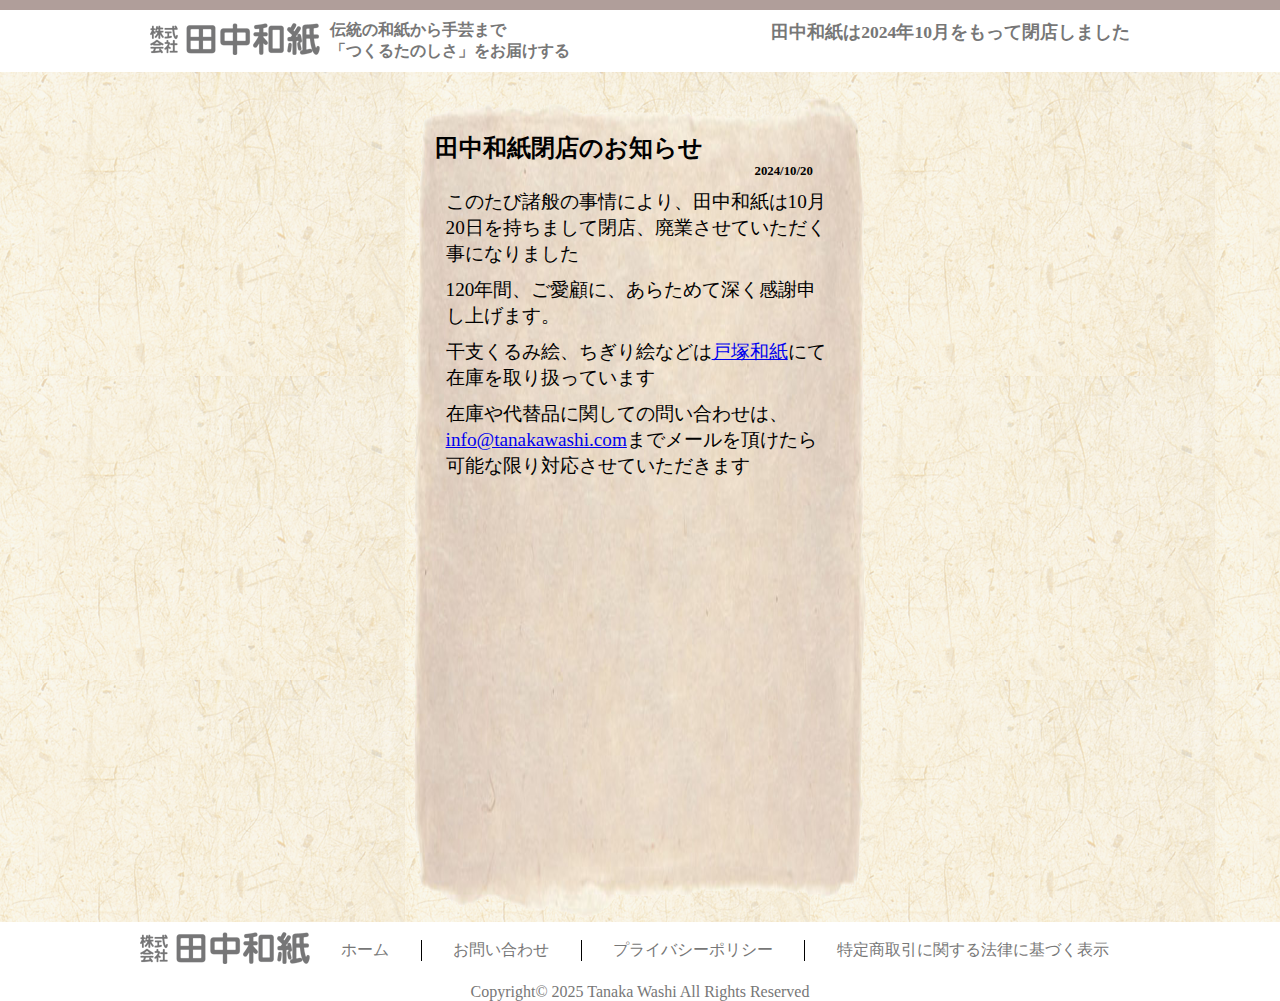
<file: index.html>
<!DOCTYPE html>
<html lang="ja">
<head>
	<meta charset="UTF-8">
	<meta name="viewport" content="width=device-width,initial-scale=1.0,minimum-scale=1.0">
	<title>田中和紙 伝統の和紙から手芸まで「つくるたのしさ」をお届けする</title>
	<meta name="description" content="田中和紙(たなかわし)は縁起物をはじめ、伝統の和紙をつかった和紙工芸品、ちりめんまり、切り絵、人間国宝濱田幸雄さん工房で漉いた典具帖厚口など各種和紙など幅広く取り扱っております。はじめての方でも簡単に作れる手作りキットは必要な部材はすべて入っているので安心してお楽しみください。ご自分で飾られても、ギフトとしても喜ばれる手作りキットは仕上がりが評判です。">
	<meta name="keywords" content="切り絵,くるみ絵,押絵,辰己雅章,和紙,ちりめんまり,たなかわし,田中わし, たなか和紙, 人間国宝,濱田幸雄,土佐天具,切り絵和紙,典具帖,和風,手作りキット,和の温もり,季節,四季,純楮黒和紙,押し花,ちぎり絵,和風,縮緬まり,切り絵作家,歳時記,四季折々,手作り,各種和紙,浅草橋,蔵前">
	<link rel="stylesheet" href="./css/menu.css">
	<link rel="stylesheet" href="./css/main_contents.css">
</head>

<body>
<div id='head'></div>
<header onclick=''>
	<div id='header_container'>
		<div id='main_header'>
			<ul id="storelogo">
				<li><a href="./index.html"><img src="./image/all/tanakawashi_logo.png" width="170" height="32" alt="Tanakawashi_logo"
							class="tanakawashi_logo" /></a></li>
				<li>
					<h1>伝統の和紙から手芸まで<br>「つくるたのしさ」をお届けする</h1>
				</li>
			</ul>
			<ul id="storeinfo">
				<li id="storeinfo_header">
					<h1>田中和紙は2024年10月をもって閉店しました</h1>
				</li>
				<li id="phone_and_time">
					<ul>
						<li id='phoneNumber'></li>
						<li id='businessHour'></li>
					</ul>
				</li>
			</ul>
			<div id='smartphone_fix_menu'>
			</div>
		</div>
		<div id='main_menu_header' ontouchstart=''>
			<nav>
				<ul class="global_menu">
					<li>
						<div class="menu_header_logo"><a href="#"><img src="./image/all/tanakawashi_logo.png" width="170" height="32" alt="Tanakawashi_logo"
							class="tanakawashi_logo" /></a></div>
					</li>
					<li class='downmenu'>
					</li>
				</ul>
			</nav>
		</div>
	</div>
</header>
	<div id='main_contents' onclick=''>
		<div class='top_contents'>
			<div class='oshirase_info'>
				<ul class='info_board'>
					<li>
						<h2>田中和紙閉店のお知らせ</h2>
						<h3>2024/10/20</h3>
						<p>このたび諸般の事情により、田中和紙は10月20日を持ちまして閉店、廃業させていただく事になりました</p>
						<p>120年間、ご愛顧に、あらためて深く感謝申し上げます。</p>
						<p>干支くるみ絵、ちぎり絵などは<a href="http://takewo.c.ooco.jp">戸塚和紙</a>にて在庫を取り扱っています</p>
						<p>在庫や代替品に関しての問い合わせは、<a href="mailto:info@tanakawashi.com">info@tanakawashi.com</a>までメールを頂けたら可能な限り対応させていただきます</p>
					</li>
				</ul>
			</div>
		</div>
	</div>

	<footer onclick=''>
	<div id='main_footer'>
		<ul id="footer_menu">
			<li><a href="./index.html">ホーム</a></li>
			<li><a href="./ask.html">お問い合わせ</a></li>
			<li><a href="./privacy.html">プライバシーポリシー</a></li>
			<li><a href="./tokusho.html">特定商取引に関する法律に基づく表示</a></li>
		</ul>
		<ul id='footer_ordernote'>
		</ul>
		<ul id='store'>
			<li id='footerstorelogo'><a href="./index.html"><img src="./image/all/tanakawashi_logo.png" alt="Tanakawashi_logo"
							class="tanakawashi_logo" /></a></li>
			<li id="footerstoreinfo">
				<ul>
					<li id='footerphoneNumber'></li>
					<li id='footerbusinessHour'>田中和紙は閉店しました</li>
				</ul>
			</li>
		</ul>
	</div>
	<div id='footer_policy'>
		<ul>
			<li id='copyright'>Copyright© 2025 Tanaka Washi All Rights Reserved</li>
		</ul>
	</div>
</footer></body>
</html>
</file>
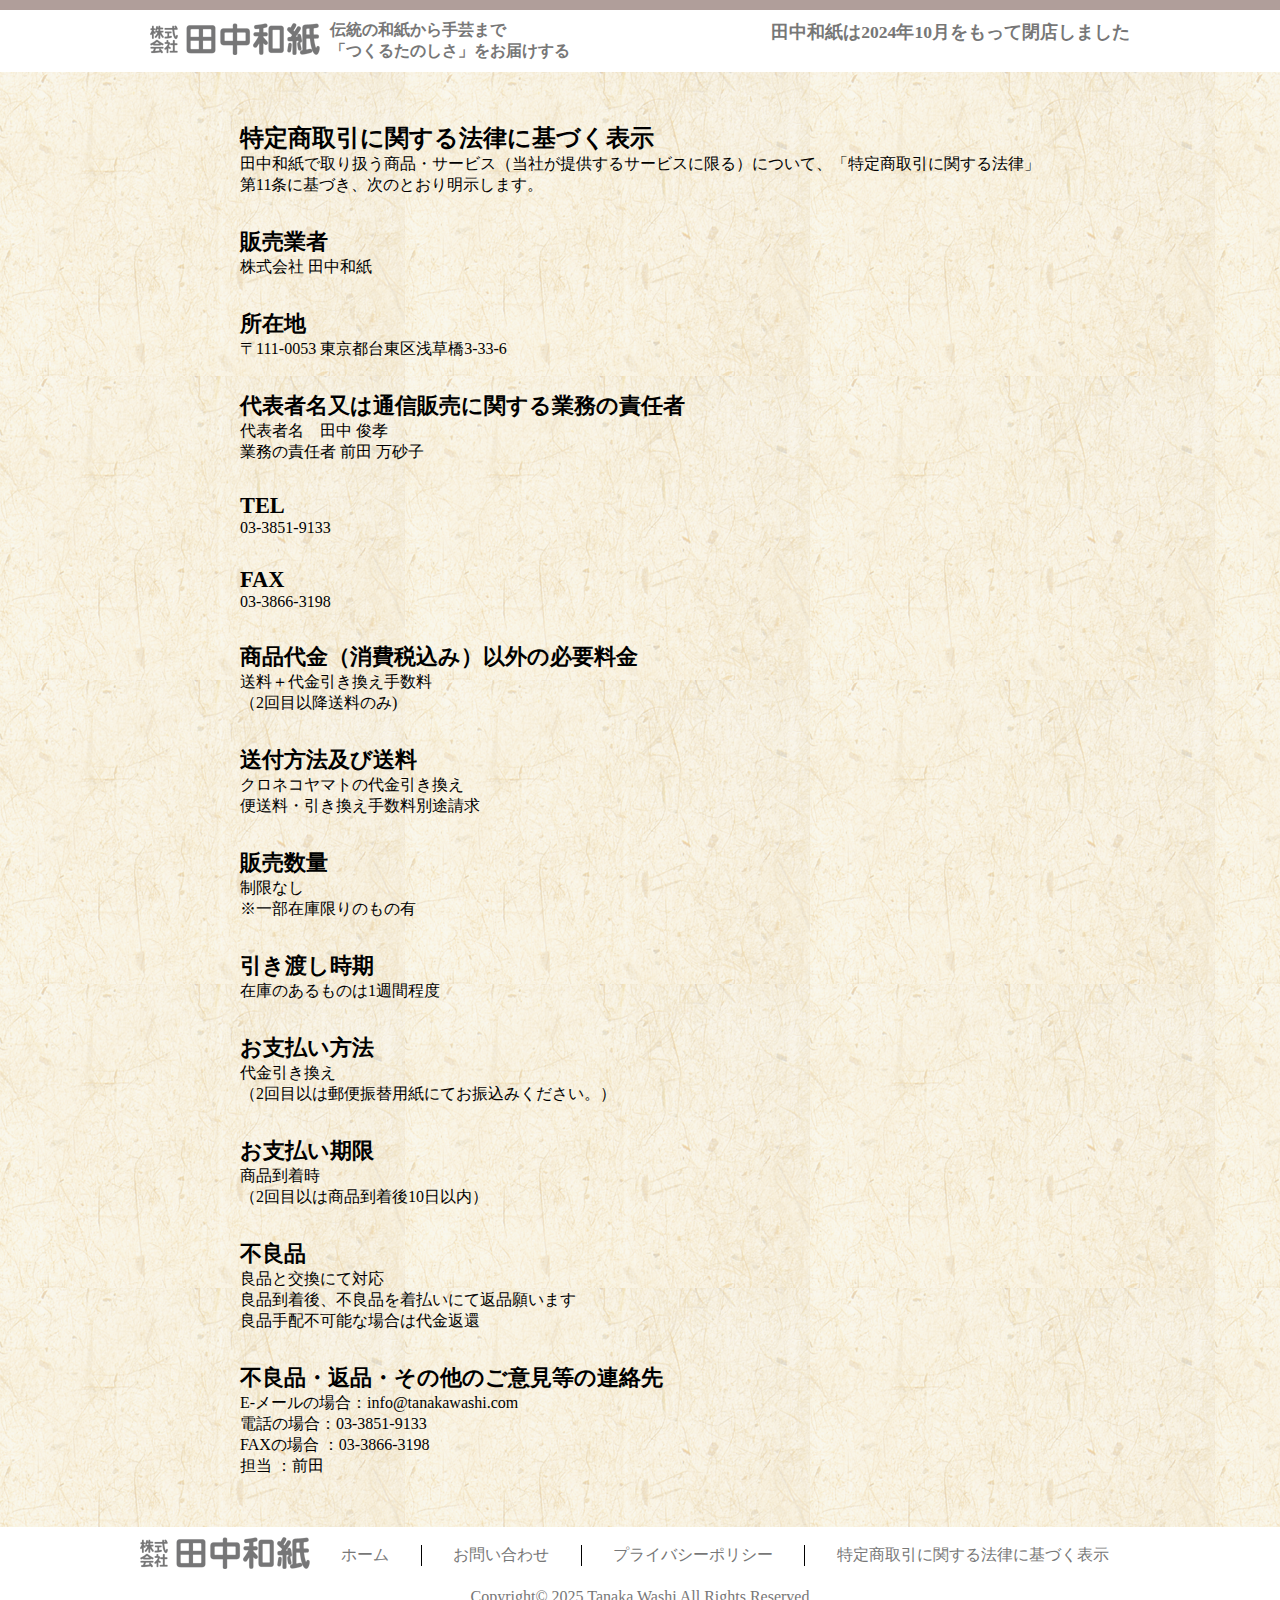
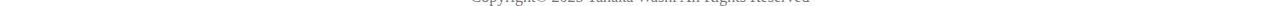
<file: tokusho.html>
<!DOCTYPE html>
<html lang="ja">
<head>
	<meta charset="UTF-8">
	<meta name="viewport" content="width=device-width,initial-scale=1.0,minimum-scale=1.0">
	<title>田中和紙 伝統の和紙から手芸まで「つくるたのしさ」をお届けする</title>
	<meta name="description" content="田中和紙(たなかわし)は縁起物をはじめ、伝統の和紙をつかった和紙工芸品、ちりめんまり、切り絵、人間国宝濱田幸雄さん工房で漉いた典具帖厚口など各種和紙など幅広く取り扱っております。はじめての方でも簡単に作れる手作りキットは必要な部材はすべて入っているので安心してお楽しみください。ご自分で飾られても、ギフトとしても喜ばれる手作りキットは仕上がりが評判です。">
	<meta name="keywords" content="切り絵,くるみ絵,押絵,辰己雅章,和紙,ちりめんまり,たなかわし,田中わし, たなか和紙, 人間国宝,濱田幸雄,土佐天具,切り絵和紙,典具帖,和風,手作りキット,和の温もり,季節,四季,純楮黒和紙,押し花,ちぎり絵,和風,縮緬まり,切り絵作家,歳時記,四季折々,手作り,各種和紙,浅草橋,蔵前">
	<link rel="stylesheet" href="./css/menu.css">
	<link rel="stylesheet" href="./css/main_contents.css">
	<link rel="stylesheet" href="./css/other.css">
</head>

<body>
<div id='head'></div>
<header onclick=''>
	<div id='header_container'>
		<div id='main_header'>
			<ul id="storelogo">
				<li><a href="./index.html"><img src="./image/all/tanakawashi_logo.png" width="170" height="32" alt="Tanakawashi_logo"
							class="tanakawashi_logo" /></a></li>
				<li>
					<h1>伝統の和紙から手芸まで<br>「つくるたのしさ」をお届けする</h1>
				</li>
			</ul>
			<ul id="storeinfo">
				<li id="storeinfo_header">
					<h1>田中和紙は2024年10月をもって閉店しました</h1>
				</li>
				<li id="phone_and_time">
					<ul>
						<li id='phoneNumber'></li>
						<li id='businessHour'></li>
					</ul>
				</li>
			</ul>
			<div id='smartphone_fix_menu'>
			</div>
		</div>
		<div id='main_menu_header' ontouchstart=''>
			<nav>
				<ul class="global_menu">
					<li>
						<div class="menu_header_logo"><a href="#"><img src="./image/all/tanakawashi_logo.png" width="170" height="32" alt="Tanakawashi_logo"
							class="tanakawashi_logo" /></a></div>
					</li>
					<li class='downmenu'>
					</li>
				</ul>
			</nav>
		</div>
	</div>
</header>
	<div id='main_contents' onclick=''>
		<div class='tanakawashi_privacy_tokusho'>
			<ul>
				<li><h1>特定商取引に関する法律に基づく表示</h1></li>
				<li>田中和紙で取り扱う商品・サービス（当社が提供するサービスに限る）について、「特定商取引に関する法律」第11条に基づき、次のとおり明示します。</li>
			</ul>
			<ul>
				<li><h2>販売業者</h2></li>
				<li>株式会社 田中和紙</li>
			</ul>
			<ul>
				<li><h2>所在地</h2></li>
				<li>〒111-0053 東京都台東区浅草橋3-33-6</li>
			</ul>
			<ul>
				<li><h2>代表者名又は通信販売に関する業務の責任者</h2></li>
				<li>代表者名　田中 俊孝</li>
				<li>業務の責任者 前田 万砂子</li>
			</ul>
			<ul>
				<li><h2>TEL</h2></li>
				<li>03-3851-9133</li>
			</ul>
			<ul>
				<li><h2>FAX</h2></li>
				<li>03-3866-3198</li>
			</ul>
			<ul>
				<li><h2>商品代金（消費税込み）以外の必要料金</h2></li>
				<li>送料＋代金引き換え手数料</li>
				<li>（2回目以降送料のみ)</li>
			</ul>
			<ul>
				<li><h2>送付方法及び送料</h2></li>
				<li>クロネコヤマトの代金引き換え</li>
				<li>便送料・引き換え手数料別途請求</li>
			</ul>
				<ul>
				<li><h2>販売数量</h2></li>
				<li>制限なし</li>
				<li>※一部在庫限りのもの有</li>
			</ul>
			<ul>
				<li><h2>引き渡し時期</h2></li>
				<li>在庫のあるものは1週間程度</li>
			</ul>
			<ul>
				<li><h2>お支払い方法</h2></li>
				<li>代金引き換え</li>
				<li>（2回目以は郵便振替用紙にてお振込みください。）</li>
			</ul>
			<ul>
				<li><h2>お支払い期限</h2></li>
				<li>商品到着時</li>
				<li>（2回目以は商品到着後10日以内）</li>
			</ul>
			<ul>
				<li><h2>不良品</h2></li>
				<li>良品と交換にて対応</li>
				<li>良品到着後、不良品を着払いにて返品願います</li>
				<li>良品手配不可能な場合は代金返還</li>
			</ul>
			<ul>
				<li><h2>不良品・返品・その他のご意見等の連絡先</h2></li>
				<li>E-メールの場合：info@tanakawashi.com</li>
				<li>電話の場合：03-3851-9133</li>
				<li>FAXの場合 ：03-3866-3198</li>
				<li>担当 ：前田</li>
			</ul>
		</div>
	</div>
<footer onclick=''>
	<div id='main_footer'>
		<ul id="footer_menu">
			<li><a href="./index.html">ホーム</a></li>
			<li><a href="./ask.html">お問い合わせ</a></li>
			<li><a href="./privacy.html">プライバシーポリシー</a></li>
			<li><a href="./tokusho.html">特定商取引に関する法律に基づく表示</a></li>
		</ul>
		<ul id='footer_ordernote'>
		</ul>
		<ul id='store'>
			<li id='footerstorelogo'><a href="./index.html"><img src="./image/all/tanakawashi_logo.png" alt="Tanakawashi_logo"
							class="tanakawashi_logo" /></a></li>
			<li id="footerstoreinfo">
				<ul>
					<li id='footerphoneNumber'></li>
					<li id='footerbusinessHour'>田中和紙は閉店しました</li>
				</ul>
			</li>
		</ul>
	</div>
	<div id='footer_policy'>
		<ul>
			<li id='copyright'>Copyright© 2025 Tanaka Washi All Rights Reserved</li>
		</ul>
	</div>
</footer></body>
</html>
</file>
<file: css/menu.css>
html {
	font-size: 100%;
	width: 100%;
	height: 100%;
	touch-action: manipulation;
}

body {
  /*background: #ded8d4;*/
  background: #ffffff;
  width: 100%;
  height:100%;
}
* {
  margin: 0;
  padding: 0;
}
li {
	list-style: none;
}

#head {
	width: 100%;
	height: 10px;
	background-color: #b09e9a;
}
header {
	margin-right: auto;
	margin-left : auto;
}
#header_container {
	margin-right: auto;
	margin-left : auto;
}
footer {
	margin-right: auto;
	margin-left : auto;
	bottom: 0px;
}

#main_header {
	display: flex;
	justify-content: space-between;
}

#main_header > #storelogo{
	display: flex;
	width: 500px;
	padding: 10px 10px 10px 10px;
	justify-content: left;
	align-items: center;
	color: #777777;
}
#main_header > #storelogo > li > h1 {
	font-size: 1.0rem;
	color: #777777;
	padding-left:10px;
}
#main_header > #storeinfo{
	display: flex;
	flex-direction: column;
	justify-content: left;
	flex: 1;
	padding: 10px 10px 10px 10px;
	color: #777777;
}
#main_header > #storeinfo > li#storeinfo_header > h1 {
	font-size: 1.1rem;
	color: #777777;
	text-align: right;
}
#main_header > #storeinfo > li#phone_and_time >  ul {
	display: flex;
	justify-content: flex-end;
}
#main_header > #storeinfo > li#phone_and_time > ul > #phoneNumber {
	font-size: 2rem;
	text-align: right;
	align-items: center;
	margin-top: auto;
	flex: 1;
}
#main_header > #storeinfo > li#phone_and_time > ul > #businessHour {
	font-size: 1.2rem;
	text-align: right;
	width: 200px;
}
#main_menu_header > nav > ul.global_menu > li > h2 > a:active,
#main_menu_header > nav > ul.global_menu > li > h2 > a:hover,
#main_menu_header > nav > ul.global_menu > li > h2 > a:visited,
#main_menu_header > nav > ul.global_menu > li > h2 > a:link,
#main_menu_header > nav > ul.global_menu > li > h2 > a {
	color: #777777;
	text-decoration: none;
}
#main_footer > #footer_ordernote > li > a:active,
#main_footer > #footer_ordernote > li > a:hover,
#main_footer > #footer_ordernote > li > a:visited,
#main_footer > #footer_ordernote > li > a:link,
#main_footer > #footer_ordernote > li > a {
	color: white;
	text-decoration: none;
}
#main_footer > #footer_menu > li > a:active,
#main_footer > #footer_menu > li > a:hover,
#main_footer > #footer_menu > li > a:visited,
#main_footer > #footer_menu > li > a:link,
#main_footer > #footer_menu > li > a{
	color: #777777;
	text-decoration: none;
}
.product_menu .catalog_page .catalog a:link,
.product_menu .catalog_page .catalog a:visited,
.product_menu .catalog_page .catalog a:hover,
.product_menu .catalog_page .catalog a:active,
.product_menu .catalog_page .catalog a {
	color: #777777;
	text-decoration: none;
}
#footer_policy {
	width: 100%;
	color: #777777;
}

#footer_policy a:active
#footer_policy a:hover,
#footer_policy a:visited,
#footer_policy a:link,
#footer_policy a {
	color: #777777;
	text-decoration: none;
}

.downmenu ul.sub_menu li a:link,
.downmenu ul.sub_menu li a:visited,
.downmenu ul.sub_menu li a:hover,
.downmenu ul.sub_menu li a:active,
.downmenu ul.sub_menu li a {
	color: #777777;
	text-decoration: none;
}

/* PC */
@media all and (min-width: 780px) {
	body {
		min-width: 1000px;
	}
	header {
		width:100%;
	}
	#header_container {
		width:1000px;
	}
	.btn_space {
		display: none;
	}
	.carticon_space {
		display: none;
	}
	.mobile_only {
		display: none;
	}
	#main_menu_header {
		width:100%;
		margin-right: auto;
		margin-left : auto;
	}
	#main_menu_header > nav {
		position: relative;
		display: block;
		width: 100%;
	}
	#main_menu_header > nav > ul.global_menu {
		position: relative;
		display: flex;
		justify-content: center;
		width: 100%;
		margin: 0 auto;
		top: 0;
	}
	#main_menu_header > nav > ul.global_menu > li > .menu_header_logo {
		display: none;
	}
	#main_menu_header > nav > ul.global_menu > li > h2 {
		display: block;
		color: #777777;
		text-decoration: none;
		padding: 15px 25px;
		font-size: 1.5rem;
	}
	
	#main_menu_header > nav > ul.global_menu > li {
	  color: #777777;
	  list-style: none;
	  transition: 0.5s;
	}
	#main_menu_header > nav > ul.global_menu > li:hover {
		background: #CCCCCC;
		border-radius: 10px;
	}
	#main_menu_header > nav > ul > li.megamenu > ul.sub_menu {
		position: absolute;
		display: flex;
		flex-wrap: wrap;
		justify-content: space-evenly;
		width: 100%;
		top: -9999px;
		left: 0;
		background-color: white;
		text-align: left;
		font-size: 1.2rem;
		z-index: 10;
		border-top: solid 5px #5d627b;
		box-shadow: 4px 4px 8px rgba(0, 0, 0, 0.22);
		border-radius: 0px 0px 10px 10px;
	}
	#main_menu_header > nav > ul > li.megamenu:hover > ul.sub_menu {
		height: auto;
		top: 100%;
	}
	/*
	#main_menu_header > nav > ul > li.megamenu > ul.sub_menu > ul.product {
		margin-right: 15px;
		margin-bottom: 40px;
	}*/
	.product_menu {
		width: 25%;
		position: relative;
		display: flex;
		flex-direction: column;
		justify-content: space-evenly;
		align-items: stretch;
		background: none;
		margin-bottom: auto;
		padding-top: 15px;
		padding-bottom: 15px;
	}
	/*
	.product + ul {
			border: 1px dotted #000;		  
	}*/
	.product_menu a {
		color: #000;
		font-size: 1.1rem;
	}
	.product_menu .catalog_title {
		display: flex;
		height: 150px;
		flex-direction: column;
		justify-content: space-evenly;
		align-items: center;
		font-size:1.2rem;
		font-weight: bold;
	}
	.product_menu .catalog_title img {
		margin-top: auto;
		width: 120px;
	}
	.product_menu .catalog_page {
		padding-top: 15px;
		padding-left: 15px;
		display: flex;
		flex-direction: column;
		justify-content: center;
	}
	.product_menu .catalog_page li:hover {
		font-weight: bold;
		background: #CCCCCC;
		border-radius: 3px;
	}
	.product_menu .catalog_page .catalog a {
		display: block;
		font-weight: bold;
	}
	
	#main_menu_header > nav > ul > li.downmenu {
		position: relative;
	}
	#main_menu_header > nav > ul > li.downmenu > ul.sub_menu {
		position: absolute;
		display: flex;
		flex-wrap: wrap; 
		width: 100%;
		top: -9999px;
		left: 0;
		text-align: left;
		z-index: 1;
		background-color: white;
		border-top: solid 5px #5d627b;
		box-shadow: 4px 4px 8px rgba(0, 0, 0, 0.22);
		border-radius: 0px 0px 10px 10px;
	}
	#main_menu_header > nav > ul > li.downmenu:hover > ul.sub_menu > li.downmenu_in {
		font-size: 1.2rem;
		padding: 10px 5px 10px 5px;
		font-weight: bold;
	}
	#main_menu_header > nav > ul > li.downmenu:hover > ul.sub_menu {
		top: 100%;
	}
	footer {
		width: 100%;
	}
	#main_footer {
		width:1000px;
		margin-right: auto;
		margin-left : auto;
		padding-top: 10px;
		padding-bottom: 15px;
		display: flex;
		flex-direction: row-reverse;
		justify-content: start;
	}
	#main_footer > #store {
		width: auto;
		margin-top: auto;
		margin-bottom: auto;
	}
	#main_footer > #store > li#footerstoreinfo {
		display: none;
	}
	#main_footer > #footer_menu {
		flex: 1;
		position: relative;
		display: flex;
		flex-direction: row;
		align-items: center;
	}
	#main_footer > #footer_menu > li {
		text-align: center;
		margin-right:auto;
		margin-left:auto;
		width: auto;
		flex-grow: 1;
		text-align: center;
	}
	#main_footer > #footer_menu > li + li {
		border-left: 1px solid #000;
	}
	#main_footer > #footer_menu > li > a{
		color: #777777;
	}
	#main_footer > #footer_ordernote {
		display: none;
	}
	#footer_policy ul{
		width: 800px;
		margin-left: auto;
		margin-right: auto;
	}
	#footer_policy ul li{
		font-size: 1.0rem;
		text-align: center;
	}
}
/* Smartphone */
@media all and (max-width: 779px) {
	html.is-fixed,
	html.is-fixed body {
		height: 100%;
		overflow: hidden;
	}
	.scroll-prevent {
		position: fixed;
		z-index: -1;
		width:100%;
		height: 100%;
	}
	.desktop_only {
		display: none;
	}
	#main_menu_header {
		display: block;
	}
	#main_header {
		background-image: url('../image/all/back.png');
		background-repeat: repeat;
	}
	#main_header > #storelogo img{
		width: 100%;
	}
	#main_header > #storeinfo,
	#main_header > #storelogo > li > h1 {
		display: none;
	}
	#smartphone_fix_menu{
		position: fixed;
		display: flex;
		flex-direction: row;
		right: 25px;
		top: 15px;
		z-index: 90;
	}
	.carticon_space {
		position: relative;
		width: 50px;
		height: 44px;
		margin-right: 30px;
	}
	.fa-shopping-cart {
		font-size: 3rem;
		color: black;
	}
	.carticon_space img {
		width: 100%;
		height: 100%;
	}
	/*
	.carticon_space::after {
		position: absolute;
		left: 0;
		bottom: 30px;
		content: '+';
		display: block;
		width: 100%;
		color: red;
		font-size: 16px;
		text-decoration: none;
		text-align: center;
		white-space: nowrap;
		transition: all .4s;
	}*/
	
	 .btn_space .menu-btn,
	 .btn_space .menu-btn span {
		position: absolute;
		transition: all 0.4s;
		box-sizing: border-box;
	}
	 .btn_space .menu-btn {
		position: relative;
		width: 50px;
		height: 44px;
		background:none;
		border: none;
		appearance: none;
		cursor: pointer;
	}
	.btn_space .menu-btn span {
		position: absolute;
		display: block;
		right: 0;
		height: 4px;
		width: 100%;
	}
	.btn_space .menu-btn span {
		border-radius: 4px;
		background-color: #000;

	}
	.btn_space .menu-btn::after {
		position: absolute;
		left: 0;
		bottom: -30px;
		content: 'MENU';
		display: block;
		width: 100%;
		color: black;
		font-size: 16px;
		text-decoration: none;
		text-align: center;
		white-space: nowrap;
		transition: all .4s;
	}
	.btn_space .menu-btn.active::after {
		content: '閉じる';
		bottom: -25px;
	}
	.btn_space .menu-btn span:nth-of-type(1) {
		top: 0%;
	}
	.btn_space .menu-btn span:nth-of-type(2) {
		top: 20px;
	}
	 .btn_space .menu-btn span:nth-of-type(3) {
		bottom: 0%;
	}
	 .btn_space .menu-btn.active span:nth-of-type(1) {
		transform: translateY(20px) rotate(-45deg);
	}
	 .btn_space .menu-btn.active span:nth-of-type(2) {
		opacity: 0;
	}
	 .btn_space .menu-btn.active span:nth-of-type(3) {
		transform: translateY(-20px) rotate(45deg);
	}
	
	#main_menu_header > nav > ul.global_menu {
		width: 100%;
		height: 100%;
		position: fixed;
		flex-direction: column;
		top: -120%;
		left: 0;
		z-index: 80;
		background:white;
		transition: all 0.5s;
		overflow: scroll;
		-webkit-overflow-scrolling: touch;
		border-top: solid 10px #b09e9a;
	}
	#main_menu_header > nav > ul.global_menu.slide-in {
		top: 0px;
	}

	#main_menu_header > nav > ul.global_menu > li {
		position: relative;
		flex-direction: row;
		padding-top: 5px;
		padding-left: 5px;
		border-bottom:medium solid  rgba(0, 0, 0, 0.22);
		font-size: 1.0rem;
		color: #777777;
	}
	#main_menu_header > nav > ul.global_menu > li + li {
		padding-top: 15px;
	}
	#main_menu_header > nav > ul.global_menu > li > .menu_header_logo {
		display: block;
	}
	.sub_menu {
		width: 100%;
		margin-top: 10px;
		padding-bottom: 15px;
		position: relative;
		display: block;
		justify-content: space-between;
		flex-wrap:wrap;
		align-items: start;
	}
	.product_menu {
		width: 100%;
		display: flex;
		flex-direction: column;
		margin-bottom: auto;
	}
	.product_menu .catalog_title {
		position: relative;
  		display: flex;
		width: 39%;
		font-size: 1.1rem;
		align-items: center;
		z-index: 5;
		padding-bottom: 5px;
		font-weight: bold;
	}
	.product_menu .catalog_title.active {
		background: #CCCCCC;
	}
	.product_menu .catalog_title img {
		width:30px;
		height:30px;
		display: block;
		border-radius: 20px;
	}
	.product_menu .catalog_page{
		border-left:solid 2px rgba(0, 0, 0, 0.22);
		display: none;
		position: absolute;
		top: 0px;
		padding-top: 5px;
		right: 0px;
		width: 59%;
		z-index: 99;
	}
	.product_menu .catalog_page .catalog {
		padding-bottom: 3px;
	}
	.product_menu .catalog_page .catalog a {
		color: #777777;
		font-size: 1.1rem;
		display: block;
		font-weight: bold;
	}
	#main_menu_header > nav > ul > li.downmenu > ul.sub_menu > li.downmenu_in {
		font-size: 1.2rem;
		padding: 5px 5px 5px 5px;
		font-weight: bold;
	}

	#main_footer {
		width:100%;
		margin-right: auto;
		margin-left : auto;
	}
	#main_footer > #footer_menu {
		width: 95%;
		position: relative;
		display: flex;
		flex-direction: column;
		padding-left: 10px;
	}
	#main_footer > #footer_menu > li {
		margin-right:auto;
		margin-left:auto;
		width: 100%;
		flex-grow: 1;
		text-align: left;
	}
	#main_footer > #footer_menu > li > a{
		color: #777777;
		font-size: 1.0rem;
	}

	#main_footer >  #store {
		width: 100%;
		position: relative;
		display: flex;
		flex-direction: row;
		align-items: center;
		justify-content: space-between;
		margin-right: auto;
		margin-left : auto;
		background-image: url('../image/all/back.png');
		background-repeat: repeat;
	}
	#main_footer >  #store > li#footerstorelogo {
		position: relative;
		padding-left:15px;
	}
	#main_footer >  #store > li > img {
		width: 100%;
	}
	#main_footer >  #store > li#footerstoreinfo {
		width: 60%;
		padding-right: 12px;
		text-align: right;
		font-size: 1.1rem;
		color: #777777;
	}
	#main_footer > #footer_ordernote {
		display: block;
		background-color:#FF4F4F;
		padding-top: 10px;
		padding-bottom: 10px;
	}
	#main_footer > #footer_ordernote > li {
		width: 100%;
		color:white;
		text-align: center;
		font-size: 1.0rem;
	}
	#footer_policy ul li{
		font-size: 0.8rem;
		text-align: center;
	}
	#footer_policy ul li#googlepolicy{
		width: 80%;
		margin-left: auto;
		margin-right: auto;
		text-align: center;
	}
}
</file>
<file: css/main_contents.css>
/* 共通 */
#main_contents {
    width:100%;
    display: flex;
    flex-direction: column;
}
#main_contents > #tanakawashi_intro_img {
    position: relative;
    padding-bottom: 25px;
    margin-left: auto;
    margin-right: auto;
}
#main_contents > .top_contents {
    display: flex;
}
/* PC */
@media all and (min-width: 780px) {
    #main_contents {
        min-height: 800px;
        padding-top: 25px;
        padding-bottom: 25px;
		background-image: url('../image/all/back.png');
		background-repeat: repeat;
    }
    #main_contents > #tanakawashi_intro_img {
        width: 860px;
    }
    #main_contents > #tanakawashi_intro_img > img {
        width: 100%;
    }
    #main_contents > .top_contents {
        width: 1080px;
        flex-direction: row;
        margin-left: auto;
        margin-right: auto;
    }
    #main_contents > .top_contents > .pagelink_info {
        width: 50%;
        max-height: 400px;
        display: flex;
        flex-direction: column;
        justify-content: space-between;
    }
    #main_contents > .top_contents > .pagelink_info > a > img{
        display: block;
        margin-left: auto;
        margin-right: auto;
    }
    #main_contents > .top_contents > .oshirase_info {
        position: relative;
        width: 50%;
        min-height: 800px;
        margin-left: auto;
        margin-right: auto;
    }
    #main_contents > .top_contents > .oshirase_info > .info_board {
        display: block;
        position: relative;
        width: 80%;
        height: 100%;
        margin-left: auto;
        margin-right: auto;
        padding-left: 10px;
        padding-right: 10px;
        padding-top: 10px;
        padding-bottom: 10px;
        background-image: url(../image/all/back_big.png);
        background-size:100% 100%;
    }
    #main_contents > .top_contents > .oshirase_info > .info_board > li {
        display: block;
        position: relative;
        width: 100%;
        padding-top: 25px;
        margin-left: auto;
        margin-right: auto;
        padding-bottom: 10px;
    }
    #main_contents > .top_contents > .oshirase_info > .info_board > li > h2 {
        width: 95%;
        color: black;
        margin-left: auto;
        margin-right: auto;
        font-size: 1.5rem;
    }
    #main_contents > .top_contents > .oshirase_info > .info_board > li > h3 {
        width: 80%;
        color: black;
        margin-left: auto;
        margin-right: auto;
        text-align: right;
        font-size: 0.8rem;
    }
    #main_contents > .top_contents > .oshirase_info > .info_board > li > p {
        width: 90%;
        color: black;
        margin-left: auto;
        margin-right: auto;
        font-size: 1.2rem;
        padding-top: 10px;
    }
}
/* Smartphone */
@media all and (max-width: 779px) {
    #main_contents {
        padding-bottom: 25px;
    }
    #main_contents > #tanakawashi_intro_img {
        padding-top: 25px;
		width: 90%;
	}
    #main_contents > #tanakawashi_intro_img > img {
        display: block;
        width: 100%;
        margin-left: auto;
        margin-right: auto;
	}
    #main_contents > .top_contents {
        flex-direction: column-reverse;
        position: relative;
    }
    #main_contents > .top_contents > .pagelink_info {
        width: 80%;
        margin-left: auto;
        margin-right: auto;
        padding-top: 15px;
        padding-bottom: 15px;
    }
    #main_contents > .top_contents > .pagelink_info > a > img{
        display: block;
        width: 100%;
        margin-left: auto;
        margin-right: auto;
        padding-top: 5px;
    }
    #main_contents > .top_contents > .oshirase_info {
        width: 80%;
        margin-left: auto;
        margin-right: auto;
        padding-top: 15px;
        padding-bottom: 15px;
    }
    #main_contents > .top_contents > .oshirase_info > .info_board > li > h2 {
        font-size: 1.2rem;
        font-weight: bold;
        color: #777777;
    }
    #main_contents > .top_contents > .oshirase_info > .info_board > li > h3 {
        font-size: 1.0rem;
        text-align: right;
        color: #777777;
    }

    #main_contents > .top_contents > .oshirase_info > .info_board > li > p {
        padding-left: 15px;
        font-size: 1.1rem;
        color: #777777;
    }
    #main_contents > .top_contents > .oshirase_info > .info_board > li + li {
        padding-top: 15px;
    }

}
</file>
<file: css/other.css>
/* PC */
@media all and (min-width: 780px) {
    #main_contents {
        width: 100%;
        min-height: 1300px;
    }
    .tanakawashi_privacy_tokusho {
        width: 800px;
        padding-top: 25px;
        padding-bottom: 25px;
        margin-left: auto;
        margin-right: auto;
    }
    .tanakawashi_privacy_tokusho ul h1 {
        font-size: 1.5rem;
    }
    .tanakawashi_privacy_tokusho ul + ul {
        padding-top: 30px;
    }
    .tanakawashi_privacy_tokusho ul h2 {
        font-size: 1.4rem;
    }
    .tanakawashi_privacy_tokusho ul li ul li {
        font-size: 1.3rem;
    }
    .tanakawashi_privacy_tokusho ul .list {
        list-style: inside;
    }
}
/* Smartphone */
@media all and (max-width: 779px) {
    #main_contents {
        width: 100%;
        padding-top: 25px;
    }
    .tanakawashi_privacy_tokusho {
        width: 95%;
        margin-left: auto;
        margin-right: auto;
    }
    .tanakawashi_privacy_tokusho ul h1 {
        font-size: 1.2rem;
        font-style: bold;
    }
    .tanakawashi_privacy_tokusho ul + ul {
        padding-top: 20px;
    }
    .tanakawashi_privacy_tokusho ul h2 {
        font-size: 1.1rem;
        font-style: bold;
    }
    .tanakawashi_privacy_tokusho ul li ul li {
        font-size: 1.0rem;
    }
    .tanakawashi_privacy_tokusho ul .list {
        list-style: inside;
    }
}
</file>
